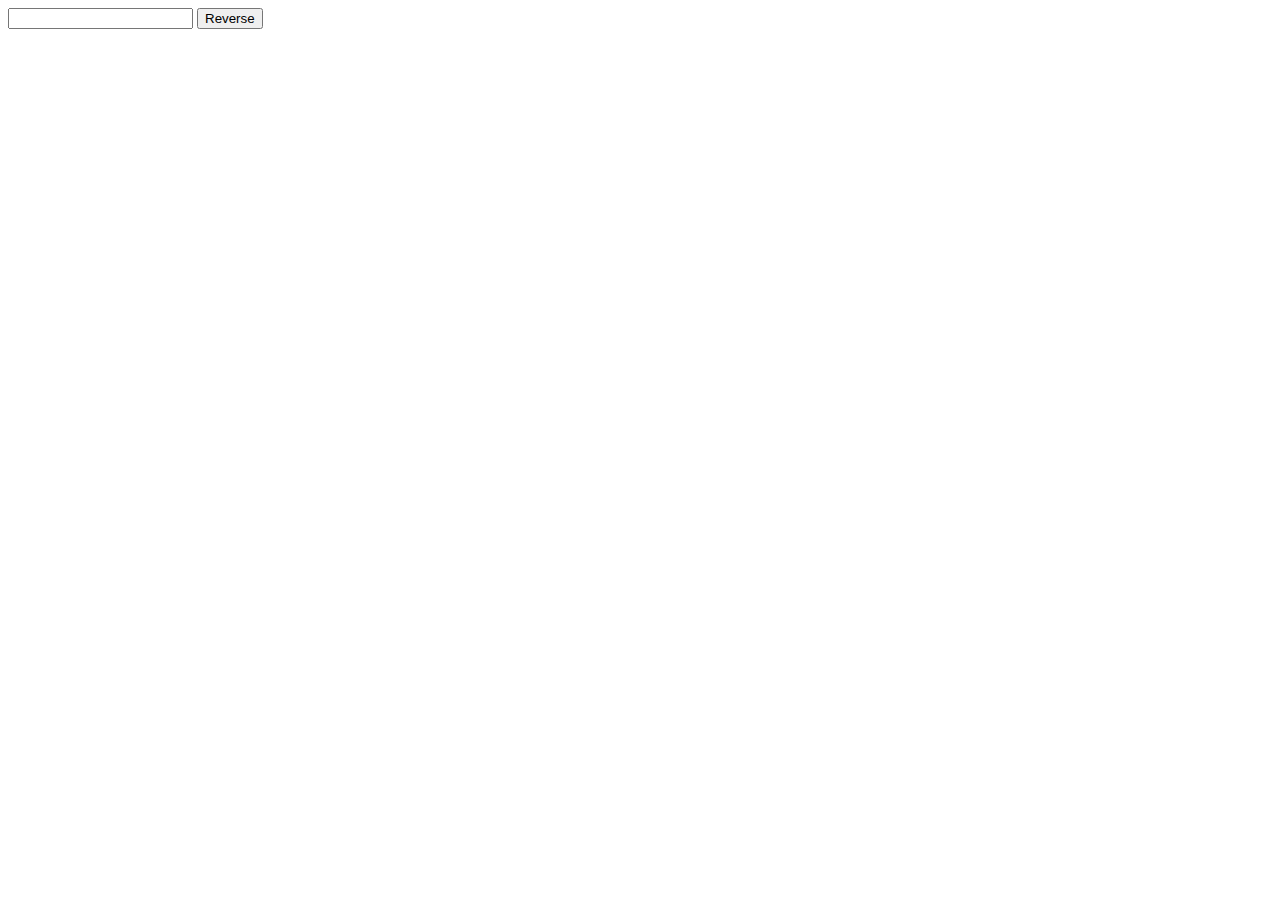
<file: Logic-Test/ReverseWords/index.html>
<!DOCTYPE html>
<html lang="en">
  <head>
    <meta charset="UTF-8" />
    <meta http-equiv="X-UA-Compatible" content="IE=edge" />
    <meta name="viewport" content="width=device-width, initial-scale=1.0" />
    <title>Reverse</title>
  </head>
  <body>
    <input type="text" id="text" />
    <button id="btnReverse">Reverse</button>
    <div id="demo"></div>
    <script src="reversewords.js"></script>
  </body>
</html>
</file>
